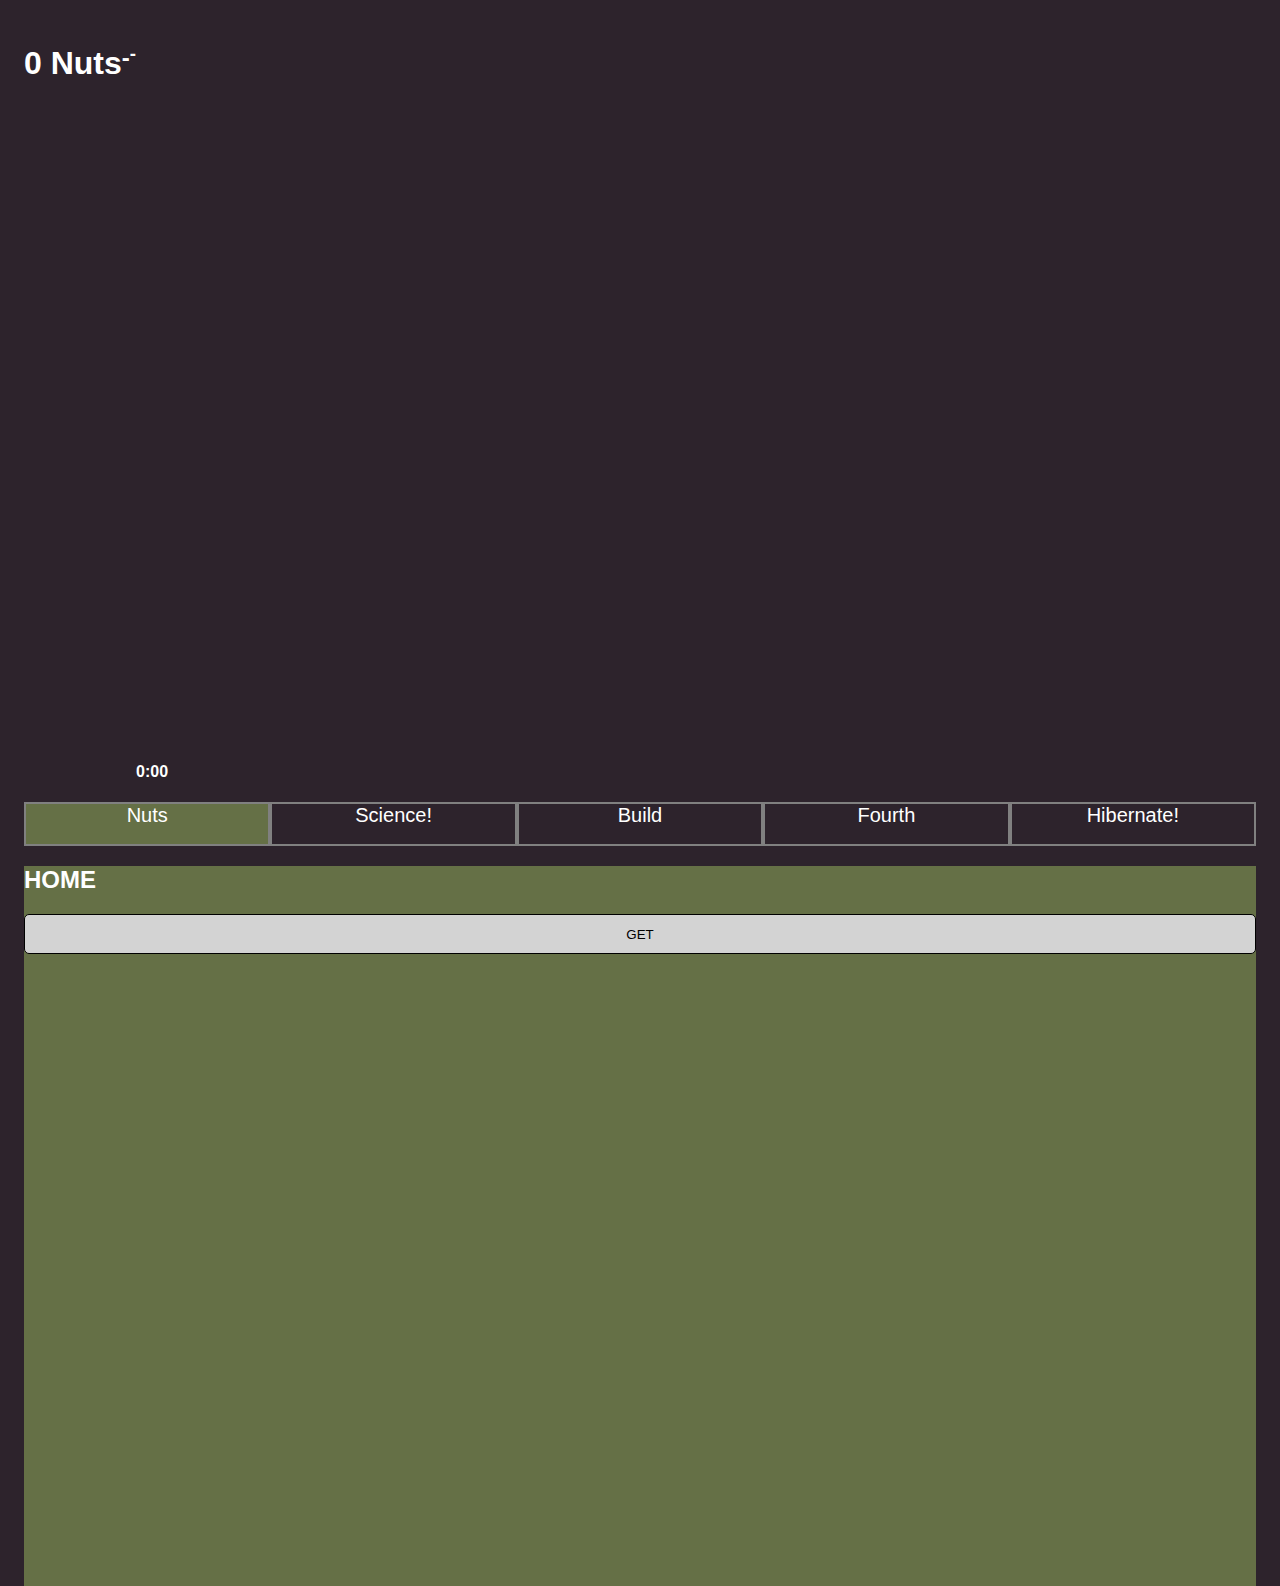
<file: index2.html>
<!DOCTYPE html>
<html>

<head>
  <meta charset="utf-8">
  <meta name="viewport" content="width=device-width">
  <title>Nuts</title>
  <link href="style/style.css" rel="stylesheet" type="text/css" />
  <script defer src="js/main.js"></script>
</head>

<body>
  <header>
    <h1><span id="total">0</span> Nuts </h1>
    <h2><span id="debug-total">-</span></h2>
    <h3 id="nuts-running">-</h3>
    <h4 id="clock">0:00</h4>
  </header>
  <nav>
    <div class="tabs active" id="home">Nuts</div>
    <div class="tabs" id="science">Science!</div>
    <div class="tabs" id="build">Build</div>
    <div class="tabs" id="fourth">Fourth</div>
    <div class="tabs" id="hibernate">Hibernate!</div>
  </nav>
  <main>
    <div class="tab-content active" id="home-content">
      <h2>HOME</h2>
      <button id="get-nuts">GET</button>
      <div class="workers">
        <div class="w1-div row hidden">
          <button type="button" class="worker-button" id="buy-w1" disabled>GATHERER
            <br>Cost:<span class="cost">50</span> Current:<span class="owned">1</span></button>
          <div class="indicator">
            <div class="progress-container">
              <div class="progress-bar" id="w1-progress" style='width: 0%; transition-duration: 100ms;'></div>
            </div>
            <span id="w1-indicator"></span>
          </div>
        </div>
        <div class="w2-div row hidden">
          <button type="button" class="worker-button" id="buy-w2" disabled>SCAVENGER
            <br>Cost:<span class="cost">500</span> Current:<span class="owned">1</span></button>
          <div class="indicator" id="w2-indicator">
            <div class="progress-container">
              <div class="progress-bar" id="w1-progress" style='width: 0%; transition-duration: 100ms;'></div>
            </div>
            <span id="w2-indicator">//--//</span>
          </div>
        </div>
        <div class="w3-div row hidden">
          <button type="button" class="worker-button" id="buy-w3" disabled>ROCK THROWER
            <br>Cost:<span class="cost">2.50k</span> Current:<span class="owned">1</span></button>
          <div class="indicator" id="w3-indicator">//--//</div>
        </div>
        <div class="w4-div row hidden">
          <button type="button" class="worker-button" id="buy-w4" disabled>BUY FARM
            <br>Cost:<span class="cost">10.00k</span> Current:<span class="owned">1</span></button>
          <div class="indicator" id="w4-indicator">//--//</div>
        </div>
      </div>
    </div>
    <div class="tab-content hidden" id="science-content">
      <h2>Science!</h2>
      <button type="button" class="up-value" id="get-val">Increase Get value
        <br>Cost: <span class="cost">100</span> Current: <span class="current">1</span> Multi: <span class="multi">1</span></button>

      <div class="farm-science row hidden">
        <button type="button" class="sci-value" disabled>BUY FARM
          <br>Cost:<span class="cost">50</span> Current:<span class="owned">1</span></button>
        <div class="indicator" id="farm-indicator">//--//</div>
      </div>
    </div>
    <div class="tab-content hidden" id="build-content">
      <div class="flex-wrap">
        <div id="building-buy">
          <button class="building-button">
            <h4>SHED</h4>
            <p>10.00k NUTS</p>
          </button>
        </div>
        <div id="building-menu">
          <h2>Click on a building for more info!</h2>
        </div>
      </div>
    </div>
    <div class="tab-content hidden" id="fourth-content">
      <h2>Fourth</h2>
    </div>
    <div class="tab-content hidden" id="hibernate-content">
      <h2>Hibernate</h2>
      <button type="button" class="hibernate" id="hibernate">HIBERNATE</button>
      <div class="hibernate-info hidden" id="hibernate-info">
        <h3>If you hibernate, you will receive:</h3>
        <h2 id="gn-preview">0</h2>
        <button></button>
      </div>
    </div>
</body>

</html>
</file>
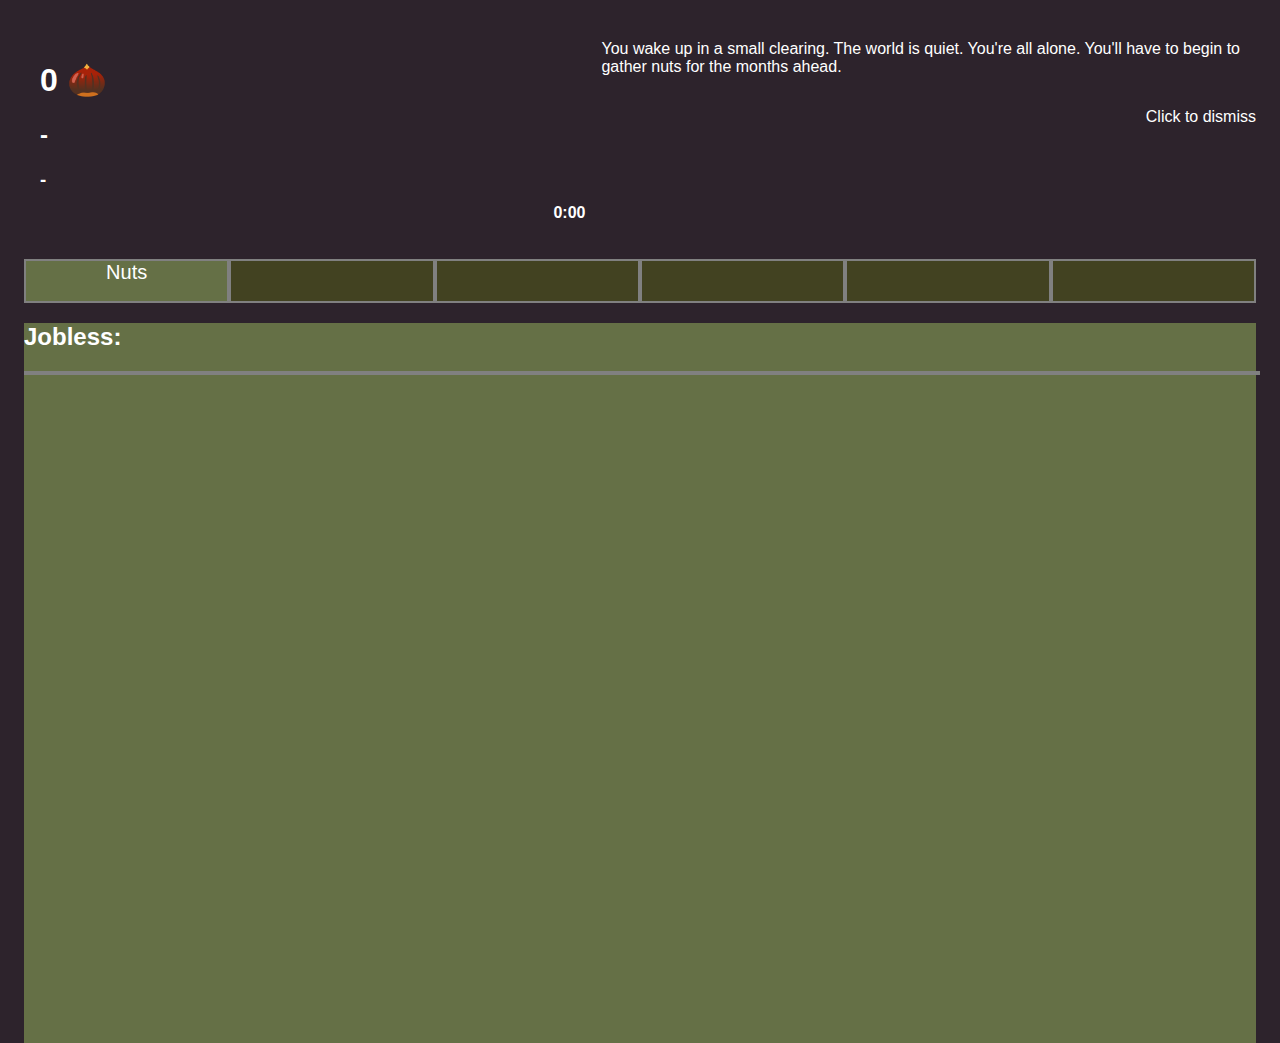
<file: wonderers.html>
<!DOCTYPE html>
<html>

<head>
  <meta charset="utf-8">
  <meta name="viewport" content="width=device-width">
  <title>Nuts</title>
  <link href="https://stackpath.bootstrapcdn.com/bootstrap/4.5.0/css/bootstrap.min.css" rel="stylesheet"
    integrity="sha384-9aIt2nRpC12Uk9gS9baDl411NQApFmC26EwAOH8WgZl5MYYxFfc+NcPb1dKGj7Sk" crossorigin="anonymous">
  <link href="style/style.css" rel="stylesheet" type="text/css" />
  <script defer src="js/thinkings.js"></script>
  <script defer src="js/reports.js"></script>
  <script defer src="js/build.js"></script>
  <script defer src="js/main.js"></script>
</head>

<body>
  <header>
    <div id="stats">
      <div id="stats-nuts">
        <h1><span id="total">0</span> 🌰 </h1>
        <h2><span id="debug-total">-</span></h2>
        <h3 id="nuts-running">-</h3>
      </div>
      <div id="stats-other">
        <h3 class="thoughts-display hidden"><span id="thoughts-total"></span>💡</h3>
        <h4 id="clock">0:00</h4>
      </div>
    </div>
    <div id="reports">
      <p id="report-body"></p>
      <p id="report-small"></p>
    </div>
  </header>
  <nav>
    <div class="tabs active" id="home">Nuts</div>
    <div class="tabs locked" id="thinkings"></div>
    <div class="tabs locked" id="jobsites"></div>
    <div class="tabs locked" id="town"></div>
    <div class="tabs locked" id="population"></div>
    <div class="tabs locked" id="hibernate"></div>
  </nav>
  <main>
    <div class="tab-content active" id="home-content">
      <div class="workers">
        <h2>Jobless:</h2>
        <div id="jobless">
          
        </div>
        <div class="container">
          
        </div>
      </div>
    </div>
    <!-- JOBSITE CONTENT -->
    <div class="tab-content hidden" id="jobsites-content">
      <div id="job-available">
  
      </div>
      <div class="jobs" id="jobs-container">

      </div>
    </div>
    <!-- TOWN TAB -->
    <div class="tab-content hidden" id="town-content">
      <h2>Fourth</h2>
    </div>
    <!-- POPULATION CONTENT -->
    <div class="tab-content hidden" id="population-content">
      <h2>Science!</h2>
      <button type="button" class="up-value" id="get-val">Increase Get value
        <br>Cost: <span class="cost">100</span> Current: <span class="current">1</span> Multi: <span class="multi">1</span></button>

      <div class="farm-science row hidden">
        <button type="button" class="sci-value" disabled>BUY FARM
          <br>Cost:<span class="cost">50</span> Current:<span class="owned">1</span></button>
        <div class="indicator" id="farm-indicator">//--//</div>
      </div>
    </div>
    <!-- HIBERNATE TAB -->
    <div class="tab-content hidden" id="hibernate-content">
      <h2>Hibernate</h2>
      <button type="button" class="hibernate" id="hibernate">HIBERNATE</button>
      <div class="hibernate-info hidden" id="hibernate-info">
        <h3>If you hibernate, you will receive:</h3>
        <h2 id="gn-preview">0</h2>
        <button></button>
      </div>
    </div>
    <!-- THINKINGS CONTENT -->
    <div class="tab-content hidden" id="thinkings-content">
      <h2>Thinkings:</h2>
      <div class="thinkers-container container hidden">
        <div id="thinkers"></div>
        <div class="icon add-squirrel-icon">
          ➕
          <div class="overlay-icon">🐿️</div>
        </div>
      </div>
      <div class="container" id="thinkings-container">
        
        <div class="thinkings-wrap"></div>
        <div class="thinkings-wrap"></div>
        <div class="thinkings-wrap"></div>
      </div>
    </div>
  </main>
</body>

</html>
</file>
<file: style/style.css>
:root {
  --umber: #634F44;
  --dark-green: #424221;
  --green: #657046;
  --raisin: #2D232C;
  --khaki: #DEA28C;
}

body {
  box-sizing: border-box;
  padding: 1em;
  background: var(--raisin);
  color: white;
  font-family: -apple-system,BlinkMacSystemFont,"Segoe UI",Roboto,"Helvetica Neue",Arial,"Noto Sans",sans-serif,"Apple Color Emoji","Segoe UI Emoji","Segoe UI Symbol","Noto Color Emoji";
  height: 100vh;
}

.container {
  display: flex;
  flex-direction: row;
  align-items: center;
  align-content: center;
  justify-content: center;
  width: 100%;
  border: 2px solid gray
}

.thinkings-wrap {
  display: flex;
  flex-direction: column;
}

nav {
  display: flex;
  align-items: center;
  align-content: center;
  justify-content: center;
}

.tabs {
  border: 2px solid gray;
  font-size: 20px;
  height: 2em;
  text-align: center;
  width: 20em;
}

.unlocked:hover {
  border-color: white;
  background-color: lightgray;
}

.tabs.active {
  background-color: var(--green);
}

.tab-content.active {
  background-color: var(--green);
  height: 80vh;
}


button {
  border: 1px solid black;
  background: lightgray;
  border-radius: 5px;
  width: 100%;
  height: 3em;
}

.indicator {
  border: 1px solid black;
  background: lightgray;
  height: 48px;
  flex-grow: 1;
}

.row {
  display: flex;
  flex-direction: row;
  margin: 5px;
}

.hidden {
  display: none;
}


.flex-wrap {
  display: flex;
}

#reports {
  width: 60%;
  display: flex;
  flex-direction: column;
}

#report-small {
  align-self: end;
}

#stats {
  display: flex;
  width: 50%;
  justify-content: space-between;
  padding: 1em;
}

#stats-other {
  width: 50%;
}

#jobless {
  display: flex;
}

header {
  display: flex;
}

/* ------------------ THINKINGS ------------------ */
.thinking {
  display: flex;
  flex-direction: row;
  justify-content: space-between;
  align-items: baseline;
  background-color: #7a845f;
  height: 4em;
  width: 50%;
  border: 2px solid var(--raisin);
  border-radius: 10px;
  cursor: pointer;
}

.thinking-cost {
  border: 2px solid gray;
  border-radius: 10px;
  text-align: center;
  margin: 2px;
}

.thinking-effect {
  display: none;
}

.thinking:hover .thinking-effect {
  display: block;
}

.thinking:hover .thinking-name {
  display: none;
}

.thinking-cost:hover {
  cursor: pointer;
  background-color: #7a845f;
  border: 2px solid var(--dark-green)
}

.thinking.disabled {
  background-color: gray;
  color: #5b5b5b;
  border: 2px solid gray;
  cursor: not-allowed;
}

.cost {
  font-size: 1.5em;
  margin-left: 0.5em;
}

/* ------------------ ICONS ------------------ */

.found {
  font-size: 20px;
  position: relative;
  top: -2em;
}

.icon {
  font-size: 4em;
  height: 100px;
  width: 100px;
  text-align: center;
}

.icon-sm {
  font-size: 2em;
  height: 50px;
  width: 50px;
  text-align: center;
}

.hat-icon {
  position: relative;
  font-size: 0.5em;
  top: -3.2em;
  left: -0.4em; 
}

.add-squirrel-icon {
  font-size: 4em;
  margin-left: 1em;
  height: 100px;
  width: 100px;
  text-align: center;
}

.add-squirrel:hover {
  cursor: pointer;
  background-color: #7a845f;
  border-radius: 10%;
  border: 2px solid var(--dark-green)
}

.overlay-icon {
  font-size: 0.5em;
  position: relative;
  top: -1.7em;
  left: 0.5em;
}

.remove-icon {
  font-size: 0.5em;
  position: relative;
  top: -2.9em;
  left: 0.7em;
  cursor: pointer;
}

.job-icon {
  font-size: 0.5em;
  position: relative;
  top: -50px;
  left: 0;
  height: 50px;
  width: 50px;
}

/* ------------------ JOBS AND JOBSITES ------------------ */

.jobs {
  display: flex;
  flex-direction: column;
}

.jobsite {
  display: flex;
  flex-direction: row;
  width: 100%;
  height: 5em;
}


.jobsite-buy {
  background-color: azure;
  border: 2px solid black;
  display: flex;
  flex-direction: row;
  width: 60%;
}

.jobsite-btn {
  width: 40%;
  height: 100%;
  display: flex;
  flex-direction: column;
}

.jobsite-jobs {
  width: 50%;
  height: 100%;
  display: flex;
  flex-direction: row;
}

.jobsite-remove {
  width: 10%;
  font-size: 4em;
  display: flex;
  align-items: center;
}

.jobsite-name {
  width: 60%;
  font-size: 300%;
}

#job-available {
  display: flex;
}

@keyframes found-nut {
  from {
    opacity: 1;
    top: -2em;
  }
  to {
    opacity: 0;
    top: -4em;
  }
}


.found-animation {
  animation: found-nut;
  animation-duration: 600ms;
}

.mirror {
  transform: scaleX(-1);
}

.fade-out {
  visibility: hidden;
  opacity: 0;
  transition: visibility 0s 200ms, opacity 200ms linear;
}

.locked {
  background-color: var(--dark-green);
}

#clock {
  margin-top: 60%;
  text-align: right;
}
</file>
